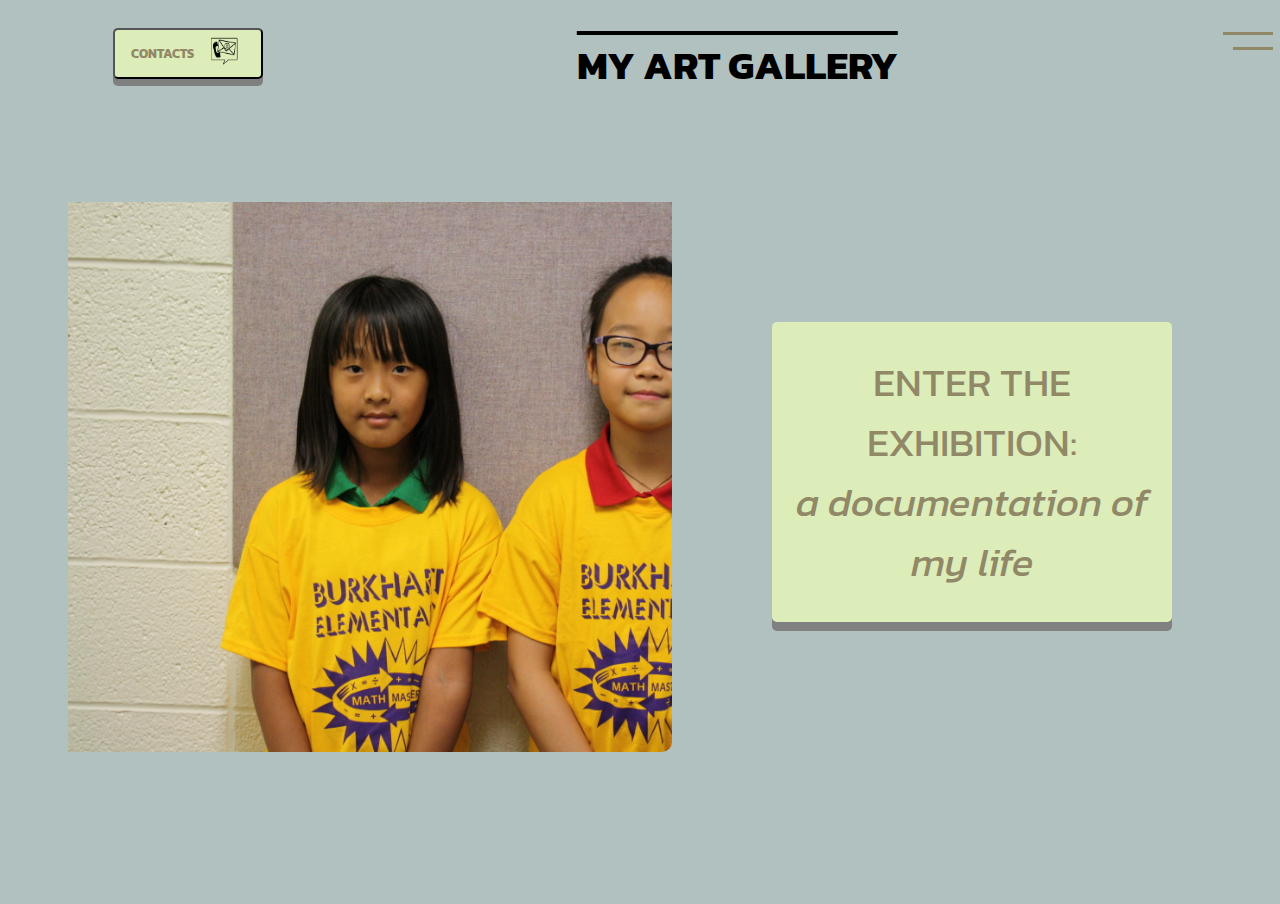
<file: index.html>
<!DOCTYPE html>
<html lang="en">
<head>
    <meta charset="UTF-8">
    <meta http-equiv="X-UA-Compatible" content="IE=edge">
    <meta name="viewport" content="width=device-width, initial-scale=1.0">
    <title>Homepage</title>
    <link rel="stylesheet" type="text/css" href="styles.css" />
    <link rel="preconnect" href="https://fonts.googleapis.com">
    <link rel="preconnect" href="https://fonts.gstatic.com" crossorigin>
    <link href="https://fonts.googleapis.com/css2?family=Bebas+Neue&family=Kanit:wght@300&display=swap" rel="stylesheet">
</head>
<body>
    <!--navigation menu-->
    <div class="top">
        <div class="socialMedia">
            <div class="openContact">
                <button class="openContactbtn">
                    <div class="openContactTitle">
                        <h3> CONTACTS </h3>
                    </div>
                    <div class="openContactImg">
                        <img src="contacts/contactsIcon.png" alt="contactsImage">
                    </div>
                </button>
            </div>
            <div class="socialMediaIcons">
                <a href="https://www.instagram.com/nonexisting_alien/" target="_blank"> <img src="contacts/insta.png" alt="instagram"></a>
                <a href="https://www.facebook.com/profile.php?id=100092391584989" target="_blank"> <img src="contacts/fb.png" alt="facebook"></a>
                <a href="https://mail.google.com/mail/?view=cm&fs=1&to=nonexistingalien@gmail.com" target="_blank"> <img src="contacts/gmail.png" alt="gmail"></a>
            </div>
            <div class="closeContact">
                <img class="closeContactbtn" src="contacts/leftArrow.png" alt="backArrow">
            </div>
        </div>
        <div class="galleryTitle scale-up-hor-center">
            <h1>My Art Gallery</h1>
        </div>
    </div>
    <!---->
    <!---->
    <!-- about me bar -->
    <div class="sidebar">
        <!-- dash dash open button -->
        <div class="sidebarButton">
            <div class="sidebarButtonOne">
                <span class="barOne"></span>
            </div>
            <div class="sidebarButtonTwo">
                <span class="barTwo"></span>
            </div>
        </div>
        <ul>
            <li> ABOUT ME </li>
            <li class="profilePic"><img src="contacts/picOfMe.PNG" alt="profilePic"></li>
            <li class="name"> COLLEEN LI </li>
            <hr>
            <li>Grade = 12th</li>
            <li>School = Perry Meridian High School</li>
            <li>Siblings = One Younger Brother named Vincent</li>
            <li>Career Goals = Attend Purdue for Data Science</li>
            <hr>
            <li>nonexistingalien@gmail.com</li>
        </ul>
    </div>
    <!-- content -->
    <div class="content">
        <!-- slideshow -->
        <div class="slideshow">
            <div class="slides">
                <!--slides with images-->
                <div class="slide">
                <!-- tennis -->
                    <img class="slideImage" src="slideshow/tennisTeam.PNG">
                    <div class="slideText"> PREVIEW: Perry Meridian Girls Tennis, 2022-2023 </div>
                </div>
                <div class="slide">
                <!-- coding -->
                    <img class="slideImage" src="slideshow/socialism.PNG">
                    <div class="slideText"> PREVIEW: NexTech Catapult: HTML & CSS Project, Summer 2023</div>
                </div>
                <div class="slide">
                <!-- math -->
                    <img class="slideImage" src="slideshow/mathMasters.jpg">
                    <div class="slideText"> PREVIEW: Burkhart Elementary School: Math Masters, 2015</div>
                </div>
            </div>
        </div>
        <div class="enter">
            <a href="galleryOne.html"><button class="enterButton"> ENTER THE EXHIBITION: <br><i>a documentation of my life</i></button></a>
        </div>
    </div>
    <script src="index.js"></script>
</body>
</html>
</file>
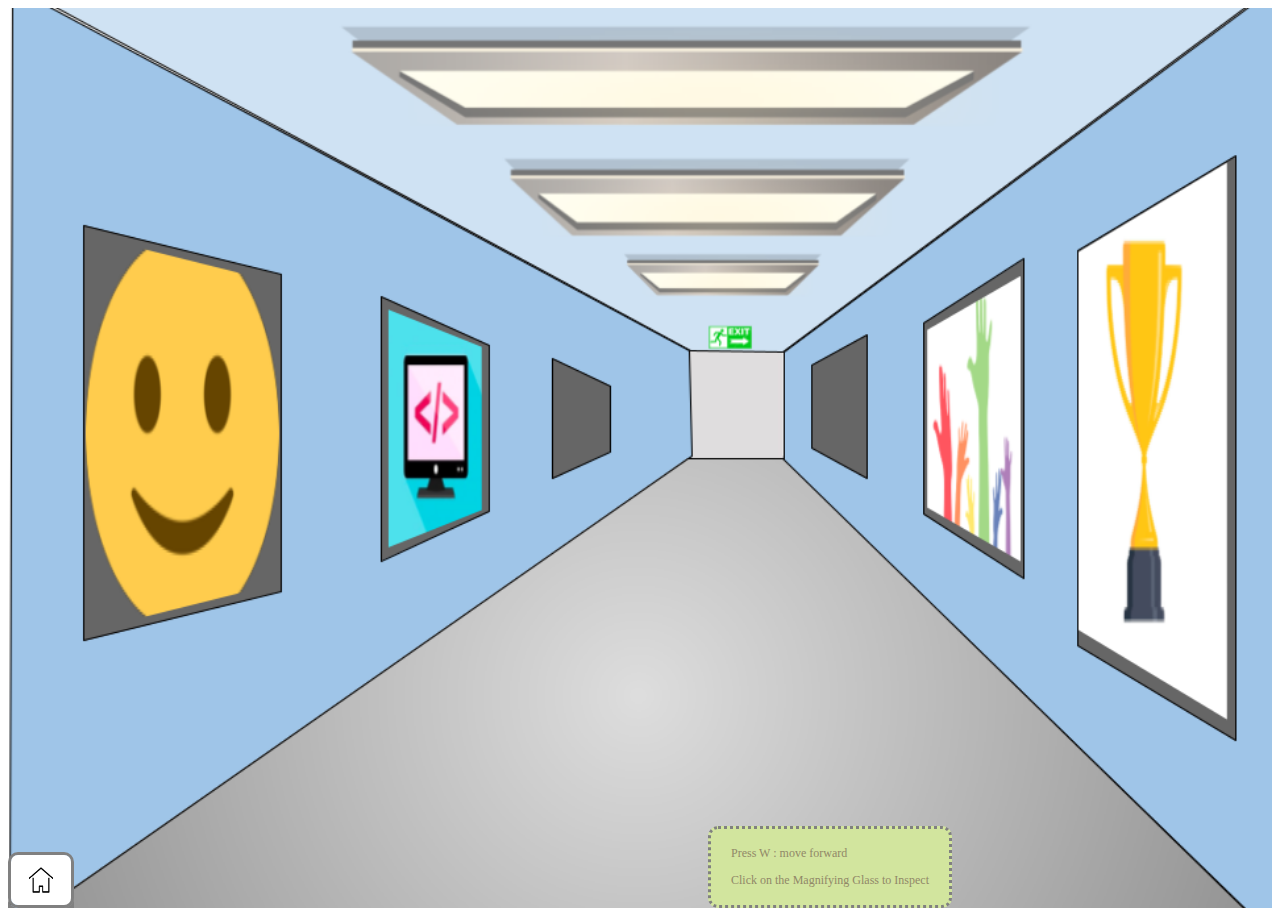
<file: galleryOne.html>
<!DOCTYPE html>
<html lang="en">
<head>
    <meta charset="UTF-8">
    <meta http-equiv="X-UA-Compatible" content="IE=edge">
    <meta name="viewport" content="width=device-width, initial-scale=1.0">
    <title>galleryOne</title>
    <link rel="stylesheet" type="text/css" href="galleryOne.css" />
</head>
<body>
    <div class="background">
        <div class="instructions">
            <p>Press W : move forward</p>
            <p>Click on the Magnifying Glass to Inspect</p>
        </div>
        <div class="homeButton">
            <a href="index.html"><img src="galleryBackground/home.jpg" alt="homebutton"></a>
        </div>













    </div>
    <script src="galleryOne.js"></script>
</body>
</html>
</file>
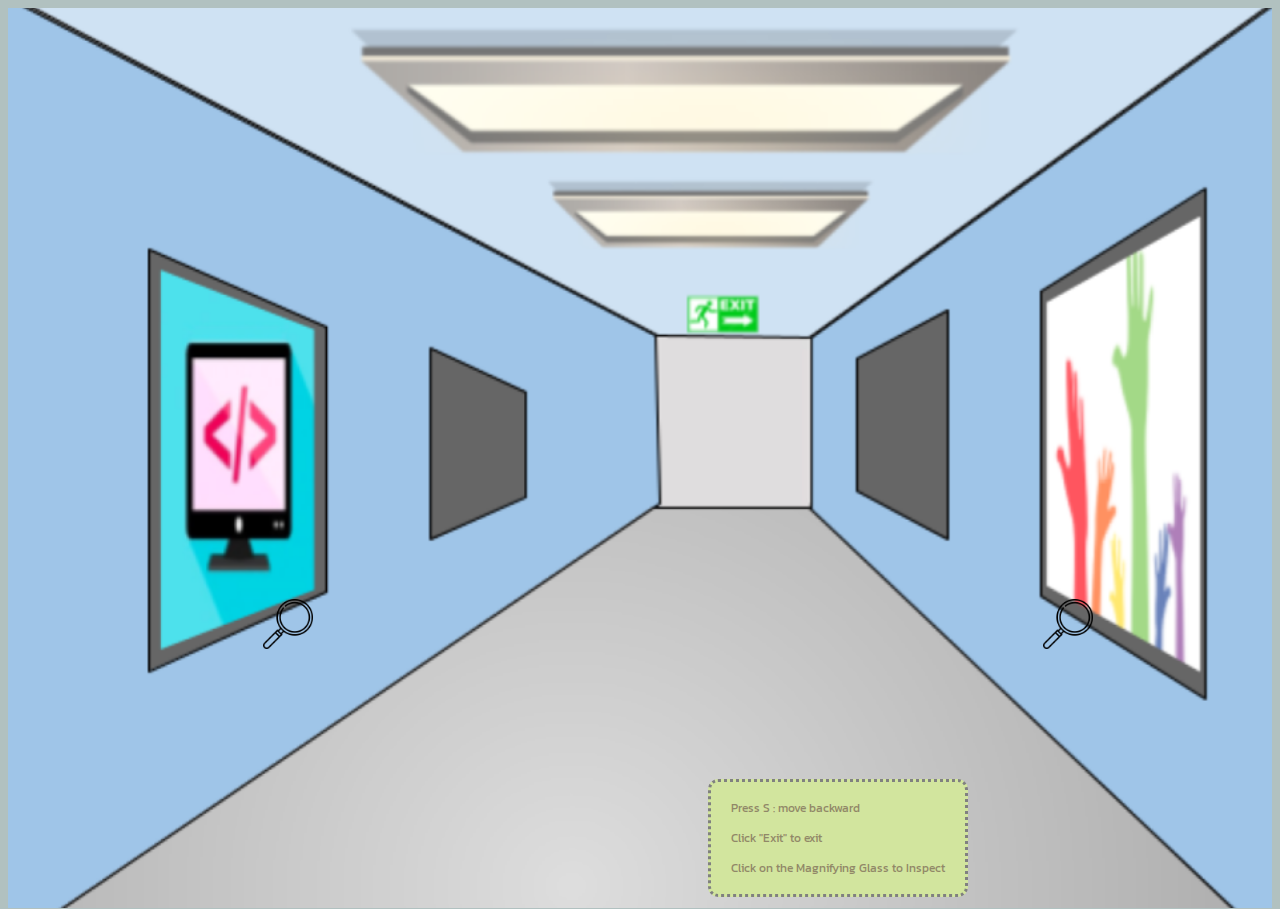
<file: galleryTwo.html>
<!DOCTYPE html>
<html lang="en">
<head>
    <meta charset="UTF-8">
    <meta http-equiv="X-UA-Compatible" content="IE=edge">
    <meta name="viewport" content="width=device-width, initial-scale=1.0">
    <title>galleryOne</title>
    <link rel="stylesheet" type="text/css" href="galleryTwo.css" />
    <link rel="preconnect" href="https://fonts.googleapis.com">
    <link rel="preconnect" href="https://fonts.gstatic.com" crossorigin>
    <link href="https://fonts.googleapis.com/css2?family=Bebas+Neue&family=Kanit:wght@300&display=swap" rel="stylesheet">
</head>
<body>
    <div class="background">
        <!-- home button -->
        <div class="exitButton">
            <a href="index.html"><button></button></a>
        </div>
        <!-- instructions on the bottom -->
        <div class="instructions">
            <p>Press S : move backward</p>
            <p>Click "Exit" to exit</p>
            <p>Click on the Magnifying Glass to Inspect</p>
        </div>
        <!-- inspect general -->
        <div class="inspect">
            <!-- inspect for coding -->
            <div class="coding">
                <a href="coding.html"><img class="inspectCoding" src="galleryBackground/inspect.png"></a>
            </div>
            <!-- inspect for volunteer -->
            <div class="volunteer">
                <a href="experience.html"><img class="inspectVolunteer" src="galleryBackground/inspect.png"></a>
            </div>
        </div>
    </div>
    <script src="galleryTwo.js"></script>
</body>
</html>
</file>
<file: styles.css>
/* general */
*{
    font-family: 'Kanit', sans-serif;
}
body{
    background-color: #b1c1c0;
    overflow-x: hidden;
}
/* social media navigation*/
.socialMedia{
    margin-top: 20px;
    width: 30%;
    display:flex;
    justify-content: space-around;
}
/* open contact btn */
.openContactbtn{
    display:flex;
    justify-content: center;
    width: 150px;
    background-color: #dcedb9;
    color: #918868;
    box-shadow: 0 7px grey;
    border-radius: 5px;
}
.openContactbtn:hover{
    cursor: pointer;
    background-color: #d2e59e;
}
.openContactbtn:active{
    box-shadow: 0 5px rgb(83,83,83);
    transform: translateY(3px);
}

.openContactTitle{
    font-size: smaller;
}
.openContactImg img{
    width:30px;
    height:30px;
    padding: 5px;
    margin-left: 10px;
}
/* top */
.top{
    display: flex;
    width: 150%;
}
/* social media */
.socialMediaIcons{
    display: none;
}
.socialMediaIcons img{
    width: 30px;
    height:30px;
    padding: 8px;
    box-shadow: 0 7px grey;
}
.socialMediaIcons img:hover{
    background-color: #d2e59e;
    border-radius:5px;
}
/* close contact btn */
.closeContactbtn{
    width: 25px;
    height: 25px;
    padding: 8px;
    display: none;
    box-shadow: 0 7px grey;
}
.closeContactbtn:hover{
    cursor: pointer;
    background-color: #d2e59e;
    border-radius:5px;
}
/* title */
.galleryTitle{
    right:0;
    font-size: 20px;
    text-decoration: overline;
    text-transform: uppercase;
}
.scale-up-hor-center {
	-webkit-animation: scale-up-hor-center 1.0s cubic-bezier(0.390, 0.575, 0.565, 1.000) 1s both;
	        animation: scale-up-hor-center 1.0s cubic-bezier(0.390, 0.575, 0.565, 1.000) 1s both;
}
/* Animista
 * Generated by Animista on 2023-7-11 0:0:1
 * Licensed under FreeBSD License.
 * See http://animista.net/license for more info. 
 * w: http://animista.net, t: @cssanimista
 * ---------------------------------------------- */
 @-webkit-keyframes scale-up-hor-center {
    0% {
      -webkit-transform: scaleX(0.4);
              transform: scaleX(0.4);
    }
    100% {
      -webkit-transform: scaleX(1);
              transform: scaleX(1);
    }
  }
  @keyframes scale-up-hor-center {
    0% {
      -webkit-transform: scaleX(0.4);
              transform: scaleX(0.4);
    }
    100% {
      -webkit-transform: scaleX(1);
              transform: scaleX(1);
    }
  }
  


/* aboutme */
/* help from https://www.youtube.com/watch?v=rGAbT8ykGB0 */
.sidebar{
    position: absolute;
    border: 2px solid #918868;
    border-radius: 5px;
    right:0%;
    top: 0%;
    margin:0px;
    text-align: center;
    font-family:Verdana, Geneva, Tahoma, sans-serif;
    width: 375px;
    height: 100%;
    background-color: #dcedb9;
    right: -400px;
    transition: 0.4s;
}
.sidebar.active{
    right:0;
}
.profilePic img{
    margin: 5px;
    border: 1px solid #918868;
    border-radius:5px;
}
.sidebar ul li{
    list-style: none;
    color: #918868;
    font-size: 25px;
    padding: 5px;
}
.sidebar li:first-child{
    font-size: 40px;
}
.sidebar li:not(:first-child){
    font-size: 20px;
}
.sidebarButtonOne{
    position: absolute;
    top: 30px;
    left: -80px;
}
.barOne{
    width: 50px;
    height: 3px;
    background-color: #918868;
    display: block;
}
.sidebarButtonOne:hover{
    cursor: pointer;
}
.sidebarButtonTwo{
    position: absolute;
    top: 30px;
    left: -70px;
}
.barTwo{
    left: 20px;
    width: 40px;
    height: 3px;
    background-color: #918868;
    display: block;
    margin-top:15px;
}
.sidebarButtonTwo:hover{
    cursor: pointer;
    transform: translateY(1px);
}
/* content */
.content{
    display: flex;
}
/* slideshow */
/* help from https://www.youtube.com/watch?v=j18CH0Grhbw */
.slideshow{
    overflow:hidden;
    height: 600px;
    width: 950px;
    margin-left:10px;
    margin-top:30px;
    border-radius: 10px;
}
.slideImage{
    width:70%;
    height:600px;
    padding: 50px;
}
/* slide animation */
@keyframes slideshow_animation{
    0% {left:0px;}
    10% {left:0px;}
    20% {left: 1200px;}
    30% {left:1200px;}
    40% {left:2400px;}
    50% {left:2400px;}
    60% {left:1200px;}
    70% {left:1200px;}
    80% {left:0px;}
    90% {left:0px;}
    100% {left:0px;}
}
.slides{
    width: 3600px;
    height: 800px;
    margin: 0 0 0 -2400px;
    position: relative;
    animation-name: slideshow_animation;
    animation-duration: 20s;
    animation-iteration-count: infinite;
    animation-direction: alternate;
    animation-play-state: running;
}
.slide{
    height: 800px;
    width: 1200px;
    position: relative;
    float: left;
}
/* text for slides */
.slideText{
    position: absolute;
    top: 0px;
    background: rgba(0, 0, 0, 0.5);
    color: #f4f4f6;
    width: 90%;
    transition: .7s ease;
    opacity: 0;
    font-size: 20px;
    padding: 5px;
    text-align:inherit;
}
.slides:hover .slideText{
    opacity: 1;
}
.enter{
    height: 100%;
    padding: 100px;
}
.enterButton{
    cursor: pointer;
    margin-top: 100px;
    width: 400px;
    height: 300px;
    font-size: 40px;
    color: #918868;
    background-color: #dcedb9;
    border: none;
    border-radius: 5px;
    box-shadow: 0 9px grey;

}
.enterButton:hover{
    background-color:#d2e59e;
}
.enterButton:active{
    background-color: #d2e59d;
    box-shadow: 0 5px rgb(83, 83, 83);
    transform: translateY(3px);
}
</file>
<file: galleryOne.css>
body,html{
    height: 100%;
    overflow-y: hidden;
}
/* background image */
.background {
    position: relative;
    background-image: url(galleryBackground/artGalleryOne.png);
    height: 100%;
    background-position: center;
    background-repeat: no-repeat;
    background-size: cover;
  }
  /* instructions */
  .instructions{
    border: 3px dotted grey;
    position: absolute;
    bottom: 0px;
    font-size: 12px;
    background-color: #d2e59e;
    color: #918868;
    margin-left: 700px;
    padding: 5px 20px 5px 20px;
    border-radius: 10px;
  }
  /* home button */
  .homeButton img{
    cursor: pointer;
    position: absolute;
    box-shadow: 0 9px grey;
    width: 60px;
    height: 50px;
    bottom: 0px;
    border: 3px solid grey;
    border-radius: 10px;
  }
  .homeButton img:hover{
    border: 3px inset grey;
  }
  .homeButton img:active{
    box-shadow: 0 5px rgb(83,83,83);
    transform: translateY(3px);
  }
</file>
<file: galleryTwo.css>
*{
    font-family: 'Kanit', sans-serif;
  }
body,html{
    height: 100%;
    overflow-y: hidden;
    overflow-x: hidden;
}
body{
  background-color: #b1c1c0;
}
/* background image */
.background {
    position: relative;
    background-image: url(galleryBackground/artGalleryTwo.png);
    height: 101%;
    width: 101%;
    background-position: center;
    background-repeat: no-repeat;
    background-size: cover;
  }
  /* instructions */
  .instructions{
    border: 3px dotted grey;
    position: absolute;
    bottom: 20px;
    font-size: 12px;
    background-color: #d2e59e;
    color: #918868;
    margin-left: 700px;
    padding: 5px 20px 5px 20px;
    border-radius: 10px;
  }
  /* exit button */
  .exitButton button{
    cursor: pointer;
    position: absolute;
    width: 120px;
    height:60px;
    right: 40%;
    top: 22%;
    background-color: transparent;
    border: none;
  }

  /* inspect coding */
  .inspect{
    width: 100%;
    height: 100%;
    display: flex;
  }
  .inspectCoding{
    cursor: pointer;
    position: absolute;
    left: 20%;
    top: 65%;
    width: 50px;
    height: 50px;
  }
  .inspectCoding:hover{
    background-color: #cbd081;
    border: 3px solid #d2e95e;
    border-radius: 5px;
  }
  /* inspect volunteer */
  .inspectVolunteer{
    position: absolute;
    cursor: pointer;
    right: 15%;
    top: 65%;
    width: 50px;
    height: 50px;
  }
  .inspectVolunteer:hover{
    background-color: #cbd081;
    border: 3px solid #d2e95e;
    border-radius: 5px;
  }
</file>
